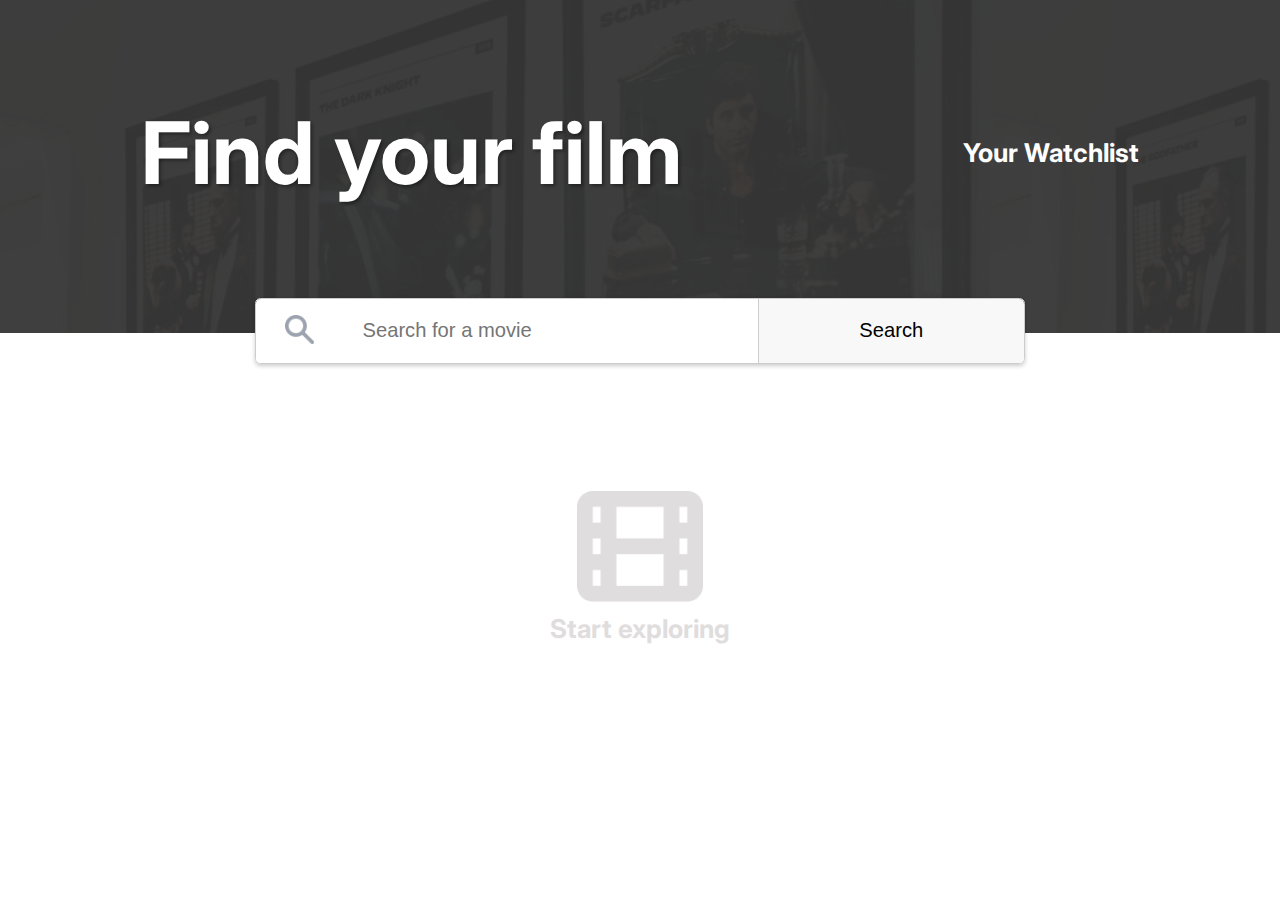
<file: docs/index.html>
<!DOCTYPE html>
<html lang="en">
    <head>
        <meta charset="UTF-8">
        <meta name="viewport" content="width=device-width, initial-scale=1.0">
        <title>Find your film</title>
        <link rel="stylesheet" href="index.css">
        <link rel="preconnect" href="https://fonts.googleapis.com">
        <link rel="preconnect" href="https://fonts.gstatic.com" crossorigin>
        <link href="https://fonts.googleapis.com/css2?family=Inter:ital,opsz,wght@0,14..32,100..900;1,14..32,100..900&display=swap"
        rel="stylesheet">
    </head>
    <body>
        <header>
            <h1>Find your film</h1>
            <a href="watchlist/watchlist.html">Your Watchlist</a>
            <div class="searchbar">
                <div class="search-logo">
                    <img src="images/search_logo.png">
                </div>
                <input type="text" placeholder="Search for a movie" id="movie-name">
                <button>Search</button>
            </div>
        </header>
        <main>
            <div class="first-text" id="first-look">
                <img src="images/explore.png">
                <p>Start exploring</p>
            </div>
            <div id="film-container">

            </div>
        </main>
        <script src="index.js"></script>
    </body>
</html>
</file>
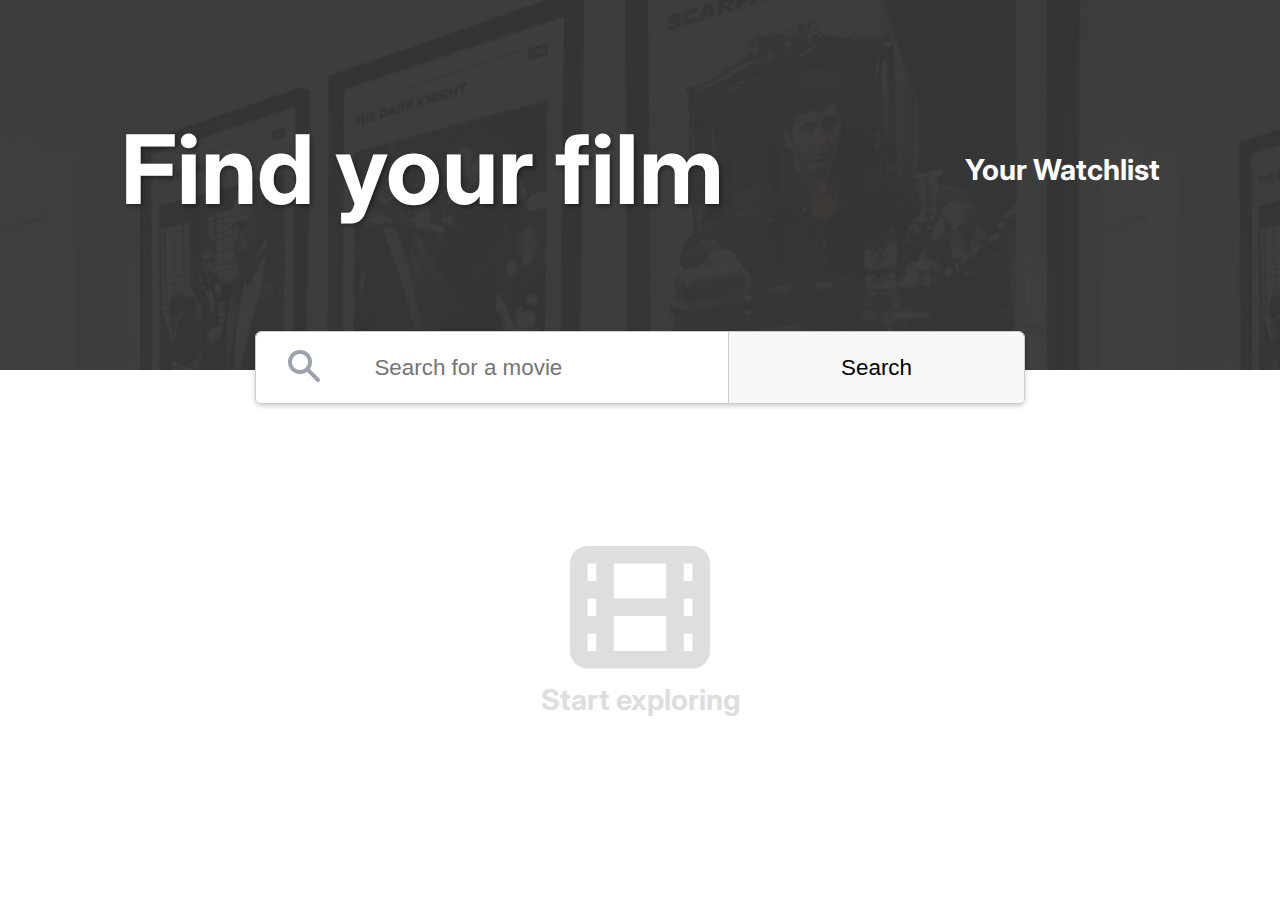
<file: main/index.html>
<!DOCTYPE html>
<html lang="en">
    <head>
        <meta charset="UTF-8">
        <meta name="viewport" content="width=device-width, initial-scale=1.0">
        <title>Find your film</title>
        <link rel="stylesheet" href="index.css">
        <link rel="preconnect" href="https://fonts.googleapis.com">
        <link rel="preconnect" href="https://fonts.gstatic.com" crossorigin>
        <link href="https://fonts.googleapis.com/css2?family=Inter:ital,opsz,wght@0,14..32,100..900;1,14..32,100..900&display=swap"
        rel="stylesheet">
    </head>
    <body>
        <header>
            <h1>Find your film</h1>
            <a href="/watchlist/watchlist.html">Your Watchlist</a>
            <div class="searchbar">
                <div class="search-logo">
                    <img src="/images/search_logo.png">
                </div>
                <input type="text" placeholder="Search for a movie" id="movie-name">
                <button>Search</button>
            </div>
        </header>
        <main>
            <div class="first-text" id="first-look">
                <img src="/images/explore.png">
                <p>Start exploring</p>
            </div>
            <div id="film-container">

            </div>
        </main>
        <script src="index.js"></script>
    </body>
</html>
</file>
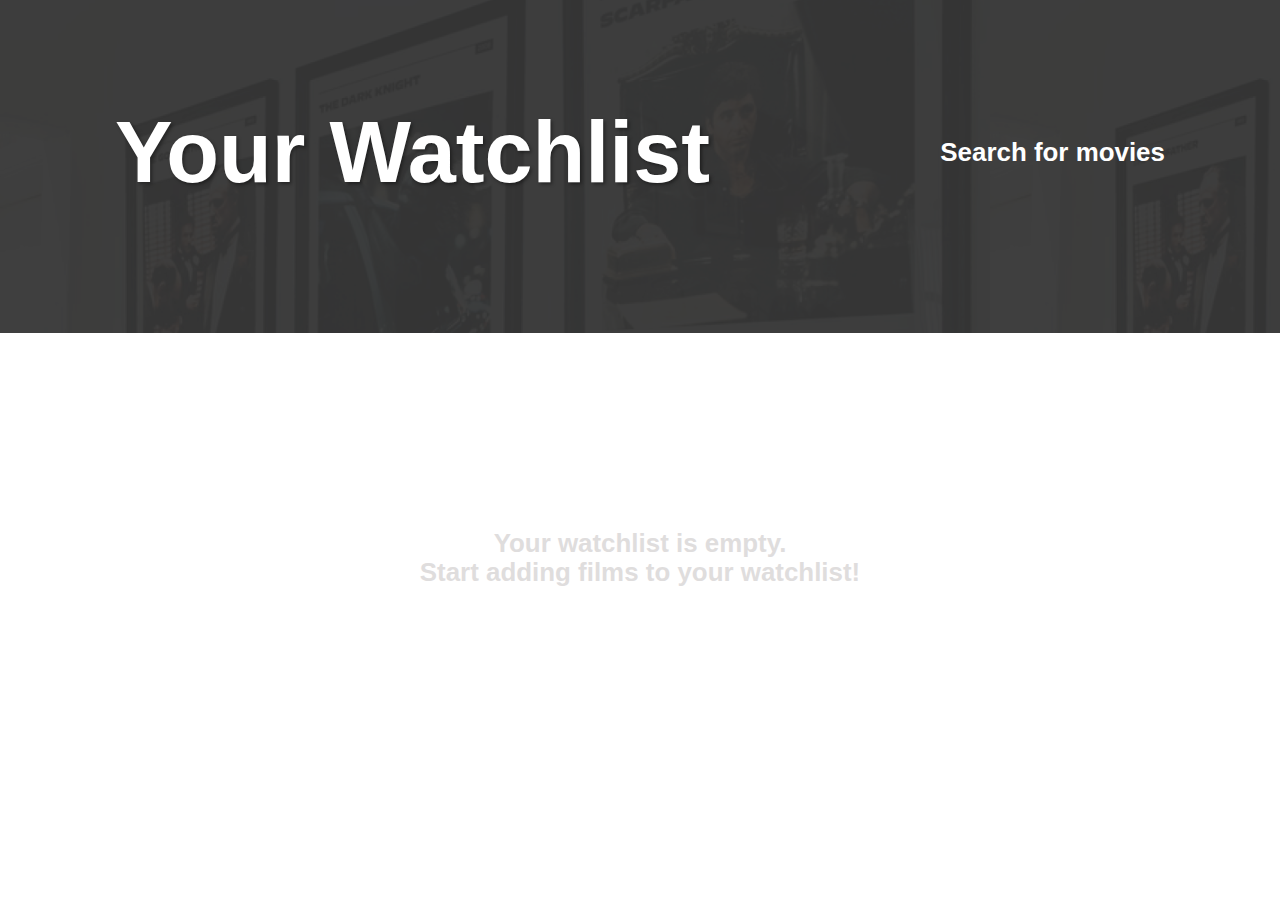
<file: watchlist/watchlist.html>
<!DOCTYPE html>
<html lang="en">
    <head>
        <meta charset="UTF-8">
        <meta name="viewport" content="width=device-width, initial-scale=1.0">
        <title>Watchlist</title>
    <link rel="stylesheet" href="../docs/index.css">
    </head>
    <body>
        <header>
            <h1>Your Watchlist</h1>
            <a href="../docs/index.html">Search for movies</a>
        </header>
        <main>
            <div id="film-container">

            </div>
        </main>
        <script src="watchlist.js"></script>
    </body>
</html>
</file>
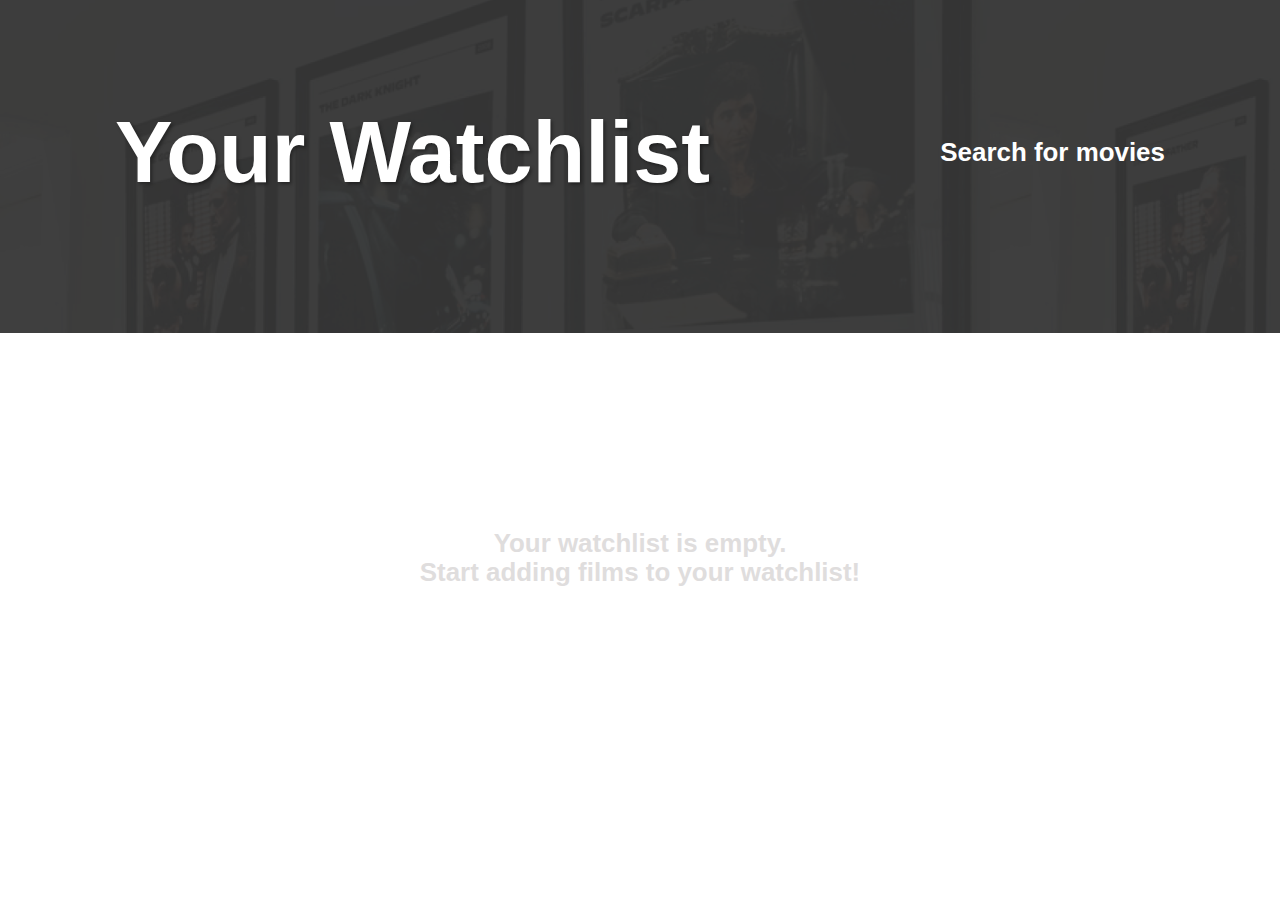
<file: docs/watchlist/watchlist.html>
<!DOCTYPE html>
<html lang="en">
    <head>
        <meta charset="UTF-8">
        <meta name="viewport" content="width=device-width, initial-scale=1.0">
        <title>Watchlist</title>
    <link rel="stylesheet" href="../index.css">
    </head>
    <body>
        <header>
            <h1>Your Watchlist</h1>
            <a href="../index.html">Search for movies</a>
        </header>
        <main>
            <div id="film-container">

            </div>
        </main>
        <script src="watchlist.js"></script>
    </body>
</html>
</file>
<file: docs/index.css>
html {
  zoom: 0.9;
}

html ,body {
    margin: 0;
    padding: 0;
    width: 100%;
    font-family: 'Inter', sans-serif;
}

header {
    display: flex;
    flex-direction: row;
    align-items: center;
    width: 100%;
    height: 210px;
    justify-content: space-around;
    background-image: url("images/hero.png");
    padding: 4em 0 6em 0;
    background-position: 0 20%;
    position: relative;
}

header::after {
    content: "";
    position: absolute;
    top: 0;
    left: 0;
    width: 100%;
    height: 100%;
    background: rgba(0,0,0,0.75);
    pointer-events: none;
    z-index: 1;
}

header > * {
    position: relative;
    z-index: 2;
}

.disabled {
    display: none;
}

h1 {
    font-size: 6rem;
    font-weight: bolder;
    text-shadow: 2px 2px 4px rgba(0,0,0,0.4);
    color: #FFFFFF;
}

a {
    text-decoration: none;
    color: #FFFFFF;
    font-size: 1.8rem;
    font-weight: bold;
    transition: transform 0.2s ease;
}

a:hover {
    text-decoration: underline;
    transform: scale(1.1);
}

.searchbar {  
  position: absolute;
  bottom: -34px;
  display: flex;
  width: 60%;   
  margin: auto;
  border: 1px solid #ccc;
  border-radius: 6px;
  overflow: hidden;  
  box-shadow: 0 2px 5px rgba(0,0,0,0.2);
}

.searchbar input {
  flex: 1;
  padding: 1em;
  border: none;
  outline: none; 
  font-size: 1.4rem; 
}

.searchbar button {
  padding: 0 5em;
  border: none;
  border-left: 1px solid #ccc; 
  background: #f8f8f8;
  cursor: pointer;
  font-size: 1.4rem;
}

.searchbar button:hover {
  background: #e8e8e8;
}

.search-logo {
    padding: 1.1em 2em 1em 2em;
    background-color: #FFFFFF;
}

.first-text {
    margin-top: 11em;
    text-align: center;
}

.first-text p {
    margin-top: 0.3em;
    color: #DFDDDD;
    font-size: 1.8rem;
    font-weight: bold;
}

#film-container {
    margin-top: 6em;
    display: grid;
    grid-template-columns: repeat(auto-fill, minmax(500px, 1fr));
    gap: 1em;
}

.film {
    display: flex;
    flex-direction: column;
    align-items: center;
    text-align: center;
}

.film img {
    width: 300px;
    height: 450px;
    object-fit: cover;
    border-radius: 10px;
    box-shadow: 0 4px 8px rgba(0,0,0,0.2);
}

.film h2 {
    width: 350px;
}

.film p {
    font-size: 1.3rem;
    width: 300px;          
    line-height: 1.2; 
}

.film button {
    background-image: url("images/add_icon.png");
    width: 30px;
    height: 30px;
    background-size: cover;
    border: none;
    cursor: pointer;
    background-color: transparent;
    transition: transform 0.2s ease;
}

.film button:hover {
    transform: scale(1.2);
}

.film span {
    font-size: 1.2rem;
}

.not-found {
    color: #DFDDDD;
    font-size: 1.8rem;
    font-weight: bolder;
    text-align: center;
    display: flex;
    justify-content: center;
    align-items: center;
    min-height: 250px;
}

#remove-from-watchlist {
    background-image: url("images/remove_icon.png");
    width: 30px;
    height: 30px;
    background-size: cover;
    border: none;
    cursor: pointer;
    background-color: transparent;
    transition: transform 0.2s ease;
}

#remove-from-watchlist:hover {
    transform: scale(1.2);
}

@media (max-width: 480px) {
    html {
        zoom: 0.7;
    }
    header {
        height: 150px;
        padding: 2em 0 4em 0;
        background-position: 0 40%;
    }
    h1 {
        font-size: 4rem;
        margin-left: 6px;
    }
    a {
        margin-right: 6px;
    }
    .searchbar {
        width: 80%;
        bottom: -32px;
    }
    .searchbar input {
        max-width: 200px;
    }
    .searchbar button {
        text-align: start;
    }
    .first-text {
        margin-top: 8em;
    }
    .first-text p {
        font-size: 1.4rem;
    }
    .not-found {
        margin-top: 8em;
    }
    #film-container {
        grid-template-columns: 1fr;
        gap: 2em;
        padding: 0 1em;
    }
    .film img {
        width: 200px;
        height: 300px;
    }
    .film h2 {
        width: 220px;
        font-size: 1.4rem;
    }
    .film p {
        font-size: 1.2rem;
        width: 200px;          
        line-height: 1.3; 
    }
    .film span {
        font-size: 1.2rem;
    }
}
</file>
<file: main/index.css>
html ,body {
    margin: 0;
    padding: 0;
    width: 100%;
    font-family: 'Inter', sans-serif;
}

header {
    display: flex;
    flex-direction: row;
    align-items: center;
    width: 100%;
    height: 210px;
    justify-content: space-around;
    background-image: url("/images/hero.png");
    padding: 4em 0 6em 0;
    background-position: 0 20%;
    position: relative;
}

header::after {
    content: "";
    position: absolute;
    top: 0;
    left: 0;
    width: 100%;
    height: 100%;
    background: rgba(0,0,0,0.75);
    pointer-events: none;
    z-index: 1;
}

header > * {
    position: relative;
    z-index: 2;
}

.disabled {
    display: none;
}

h1 {
    font-size: 6rem;
    font-weight: bolder;
    text-shadow: 2px 2px 4px rgba(0,0,0,0.4);
    color: #FFFFFF;
}

a {
    text-decoration: none;
    color: #FFFFFF;
    font-size: 1.8rem;
    font-weight: bold;
    transition: transform 0.2s ease;
}

a:hover {
    text-decoration: underline;
    transform: scale(1.1);
}

.searchbar {  
  position: absolute;
  bottom: -34px;
  display: flex;
  width: 60%;   
  margin: auto;
  border: 1px solid #ccc;
  border-radius: 6px;
  overflow: hidden;  
  box-shadow: 0 2px 5px rgba(0,0,0,0.2);
}

.searchbar input {
  flex: 1;
  padding: 1em;
  border: none;
  outline: none; 
  font-size: 1.4rem; 
}

.searchbar button {
  padding: 0 5em;
  border: none;
  border-left: 1px solid #ccc; 
  background: #f8f8f8;
  cursor: pointer;
  font-size: 1.4rem;
}

.searchbar button:hover {
  background: #e8e8e8;
}

.search-logo {
    padding: 1.1em 2em 1em 2em;
    background-color: #FFFFFF;
}

.first-text {
    margin-top: 11em;
    text-align: center;
}

.first-text p {
    margin-top: 0.3em;
    color: #DFDDDD;
    font-size: 1.8rem;
    font-weight: bold;
}

#film-container {
    margin-top: 6em;
    display: grid;
    grid-template-columns: repeat(auto-fill, minmax(500px, 1fr));
    gap: 1em;
}

.film {
    display: flex;
    flex-direction: column;
    align-items: center;
    text-align: center;
}

.film img {
    width: 300px;
    height: 450px;
    object-fit: cover;
    border-radius: 10px;
    box-shadow: 0 4px 8px rgba(0,0,0,0.2);
}

.film h2 {
    width: 350px;
}

.film p {
    font-size: 1.3rem;
    width: 300px;          
    line-height: 1.2; 
}

.film button {
    background-image: url("/images/add_icon.png");
    width: 30px;
    height: 30px;
    background-size: cover;
    border: none;
    cursor: pointer;
    background-color: transparent;
    transition: transform 0.2s ease;
}

.film button:hover {
    transform: scale(1.2);
}

.film span {
    font-size: 1.2rem;
}

.not-found {
    color: #DFDDDD;
    font-size: 1.8rem;
    font-weight: bolder;
    text-align: center;
    display: flex;
    justify-content: center;
    align-items: center;
    min-height: 250px;
}

#remove-from-watchlist {
    background-image: url("/images/remove_icon.png");
    width: 30px;
    height: 30px;
    background-size: cover;
    border: none;
    cursor: pointer;
    background-color: transparent;
    transition: transform 0.2s ease;
}

#remove-from-watchlist:hover {
    transform: scale(1.2);
}
</file>
